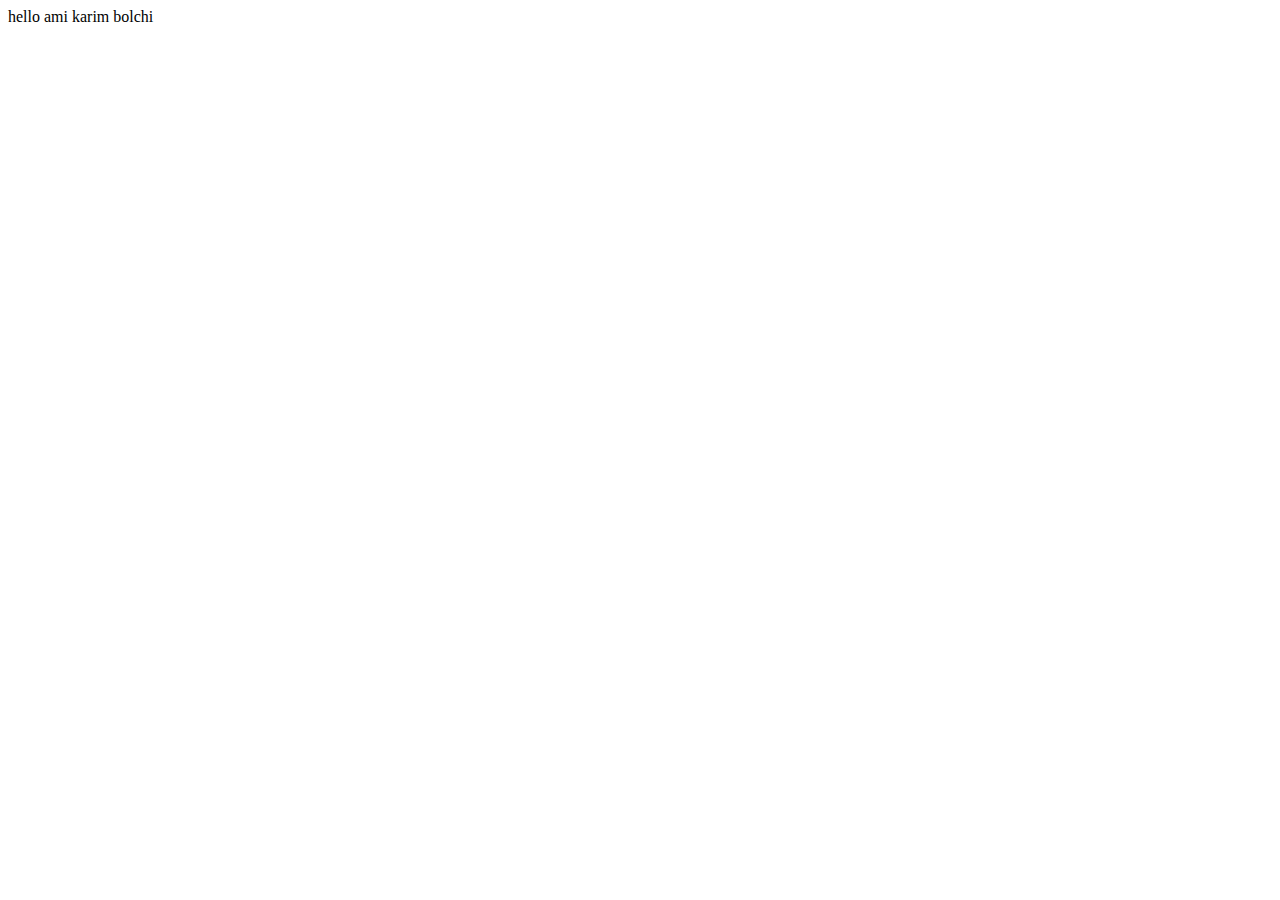
<file: Profile/Karim/Karim.html>
<!DOCTYPE html>
<html lang="en">
<head>
    <meta charset="UTF-8">
    <meta http-equiv="X-UA-Compatible" content="IE=edge">
    <meta name="viewport" content="width=device-width, initial-scale=1.0">
    <title>Document</title>
</head>
<body>
    hello ami karim bolchi
</body>
</html>
</file>
